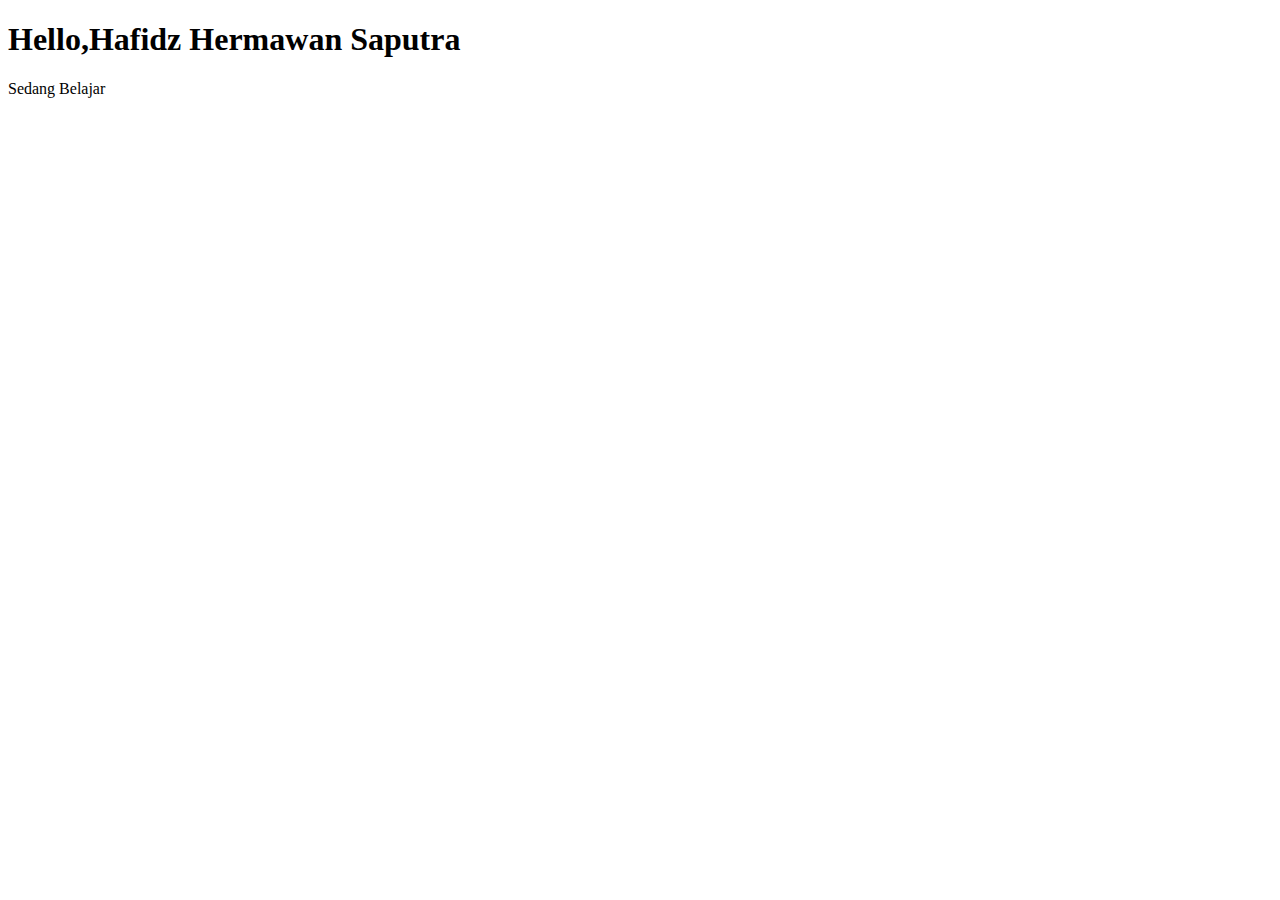
<file: latihan2.html>
<!DOCTYPE html>
<html lang="en">
<head>
    <meta charset="UTF-8">
    <meta name="viewport" content="width=device-width, initial-scale=1.0">
    <title>Internet Dan Teknlogi Web</title>
</head>
<body>
    <h1>Hello,Hafidz Hermawan Saputra</h1>
    <p>Sedang Belajar</p>
</body>
</html>
</file>
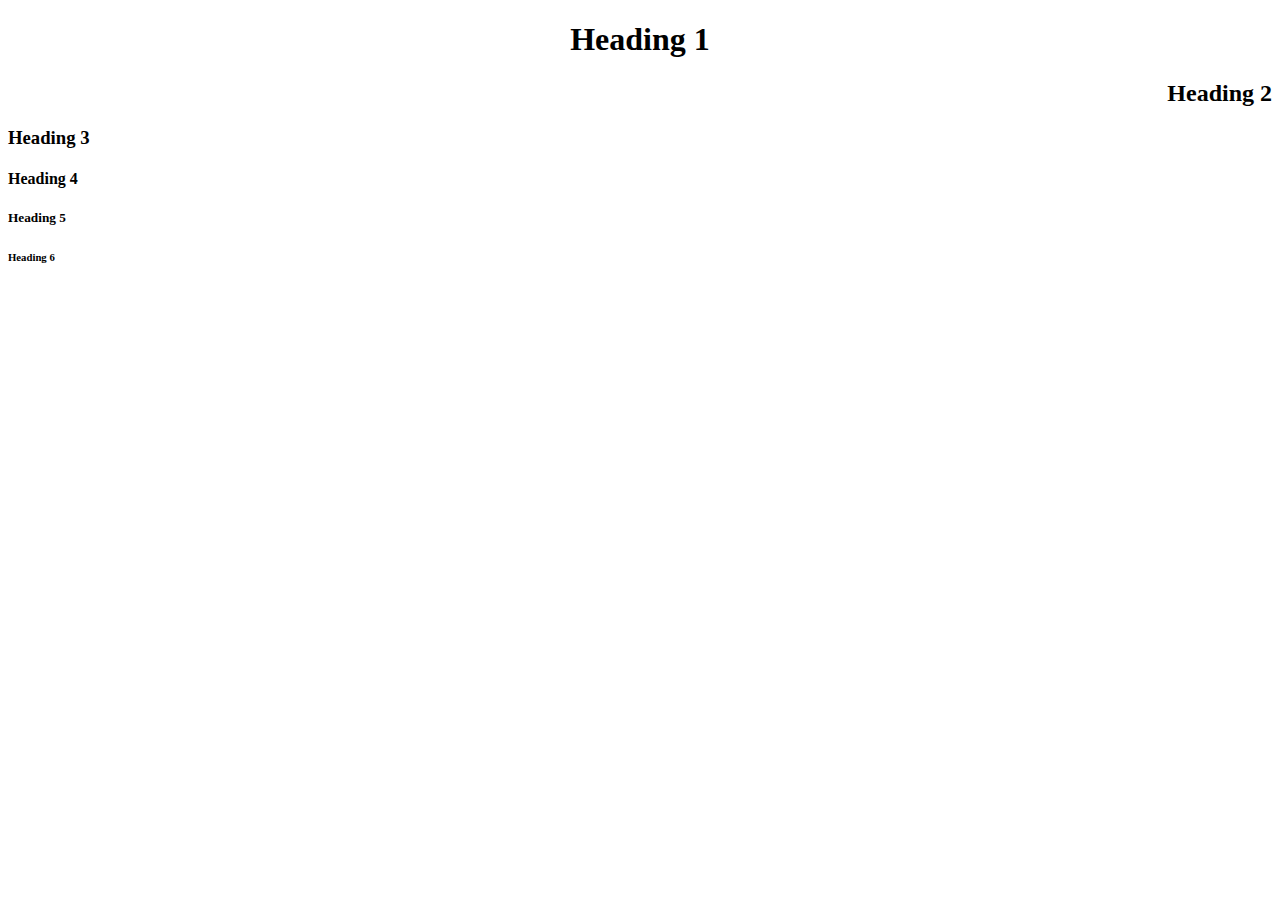
<file: latihan/latihan1/L1b233040136.html>
<!DOCTYPE html>
<html lang="en">
<head>
    <meta charset="UTF-8">
    <meta name="viewport" content="width=device-width, initial-scale=1.0">
    <title>ini judul</title>
</head>
<body>
    <h1 align="center">Heading 1</h1>
    <h2 align="right">Heading 2</h2>
    <h3 align="left">Heading 3</h3>
    <h4>Heading 4</h4>
    <h5>Heading 5</h5>
    <h6>Heading 6</h6>
</body>
</html>
</file>
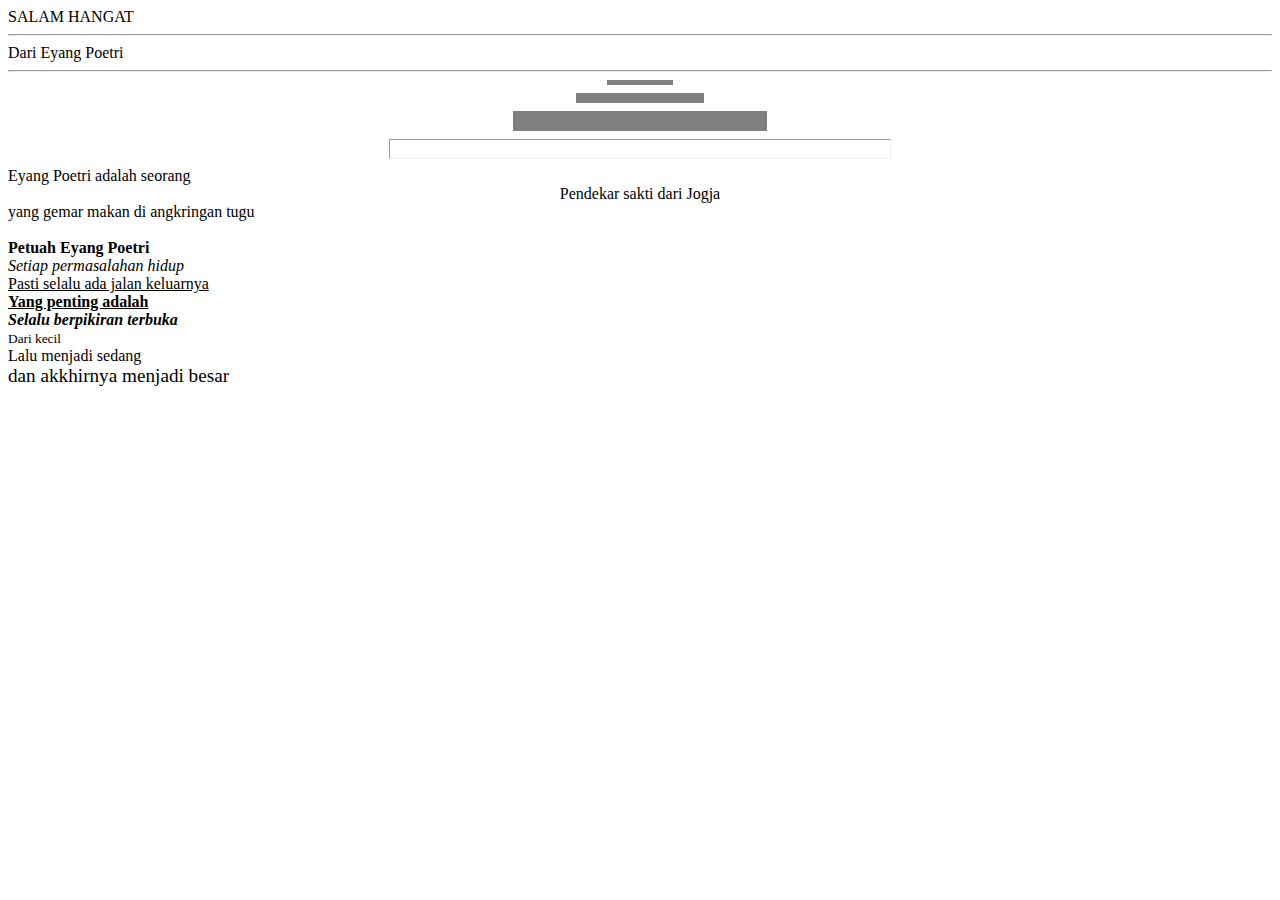
<file: latihan/latihan1/L1c233040136.html>
<!DOCTYPE html>
<html lang="en">
<head>
    <meta charset="UTF-8">
    <meta name="viewport" content="width=device-width, initial-scale=1.0">
    <title>ini judul</title>
</head>
<body>
    SALAM HANGAT
    <hr>
    Dari Eyang Poetri
    <hr>
    <hr width="5%" size="5" align="center" noshade>
    <hr width="10%" size="10" align="center" noshade>
    <hr width="20%" size="20" align="center" noshade>
    <hr width="500" size="20" align="center">

    Eyang Poetri adalah seorang
    <center>
    Pendekar sakti dari Jogja    
    </center>
    yang gemar makan di
    angkringan tugu<br></br>

    <b>Petuah Eyang Poetri</b>
    <br>
    <i>Setiap permasalahan hidup</i>
    <br>
    <u>Pasti selalu ada jalan keluarnya</u>
    <br>
    <b><u>Yang penting adalah</u>
    <br>
    <i>Selalu berpikiran terbuka</i></b>
    <br>
    <small>Dari kecil</small>
    <br>
    Lalu menjadi sedang
    <br>
    <big>dan akkhirnya menjadi besar</big>
</body>
</html>
</file>
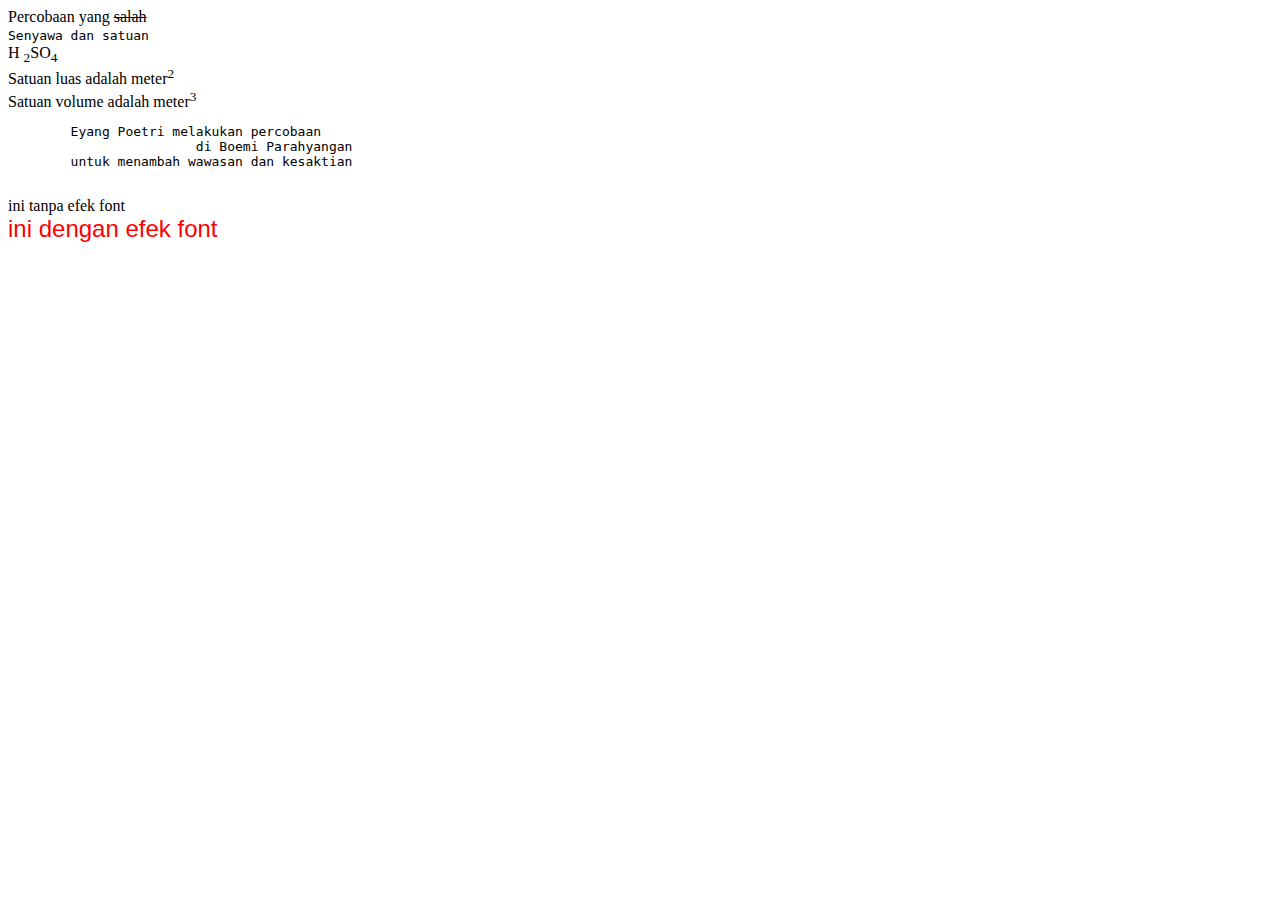
<file: latihan/latihan1/L1d233040136.html>
<!DOCTYPE html>
<html lang="en">
<head>
    <meta charset="UTF-8">
    <meta name="viewport" content="width=device-width, initial-scale=1.0">
    <title>ini judul</title>
</head>
<body>
    Percobaan yang <del>salah</del>
    <br>
    <tt>Senyawa dan satuan</tt>
    <br>
    H <sub>2</sub>SO<sub>4</sub>
    <br>
    Satuan luas adalah meter<sup>2</sup>
    <br>
    Satuan volume adalah meter<sup>3</sup>
    <br>
    <pre>
        Eyang Poetri melakukan percobaan
                        di Boemi Parahyangan
        untuk menambah wawasan dan kesaktian 
    </pre>

    ini tanpa efek font 
    <br>
    <font face="arial" size="5" color="red">
    ini dengan efek font
    </font>
</body>
</html>
</file>
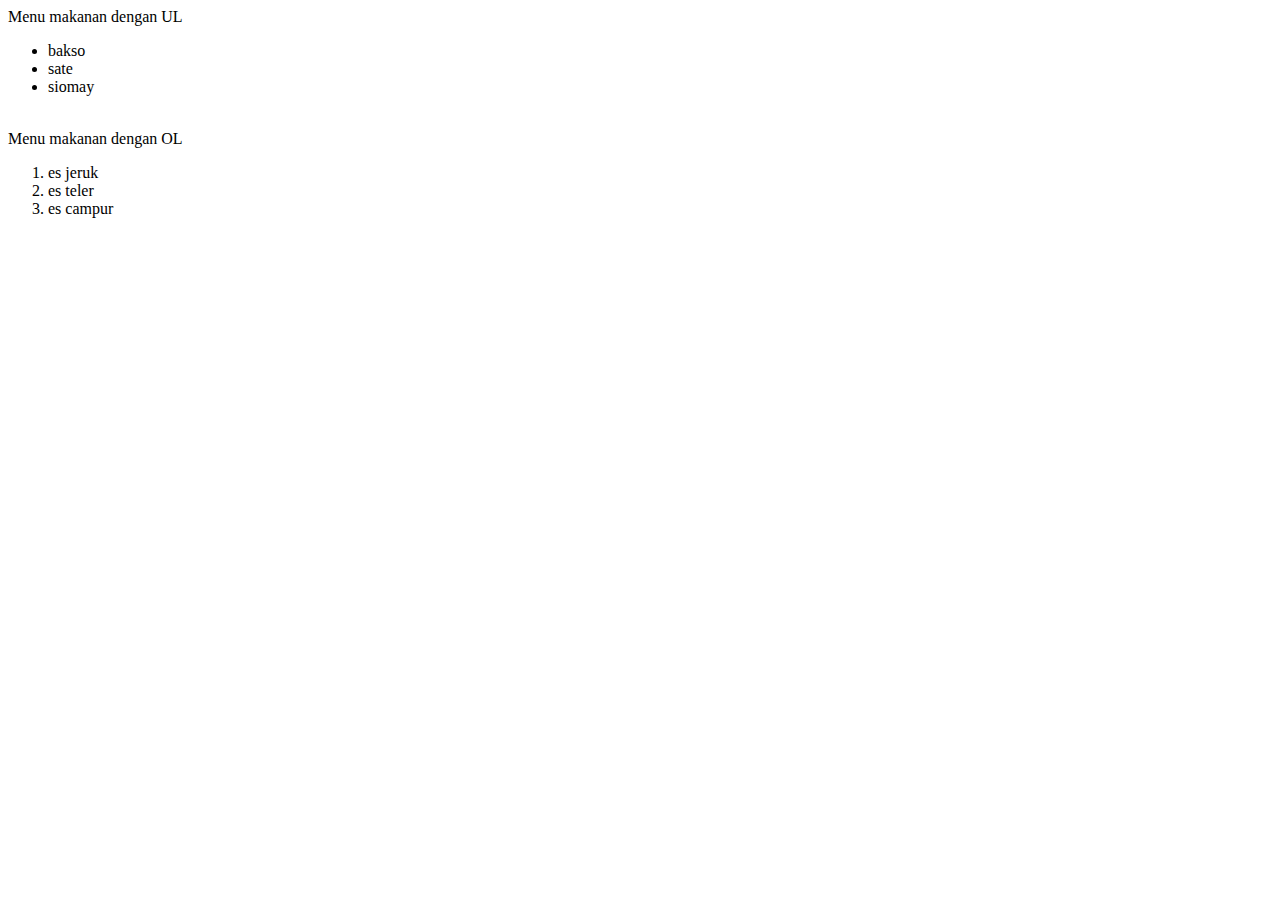
<file: latihan/latihan1/L1e233040136.html>
<!DOCTYPE html>
<html lang="en">
<head>
    <meta charset="UTF-8">
    <meta name="viewport" content="width=device-width, initial-scale=1.0">
    <title>ini judul</title>
</head>
<body>
    Menu makanan dengan UL
    <ul>
        <li>
            bakso
        </li>
        <li>sate</li>
        <li>siomay</li>
    </ul>
    <br>
    Menu makanan dengan OL
    <ol>
        <li>es jeruk</li>
        <li>es teler</li>
        <li>es campur</li>
    </ol>
</body>
</html>
</file>
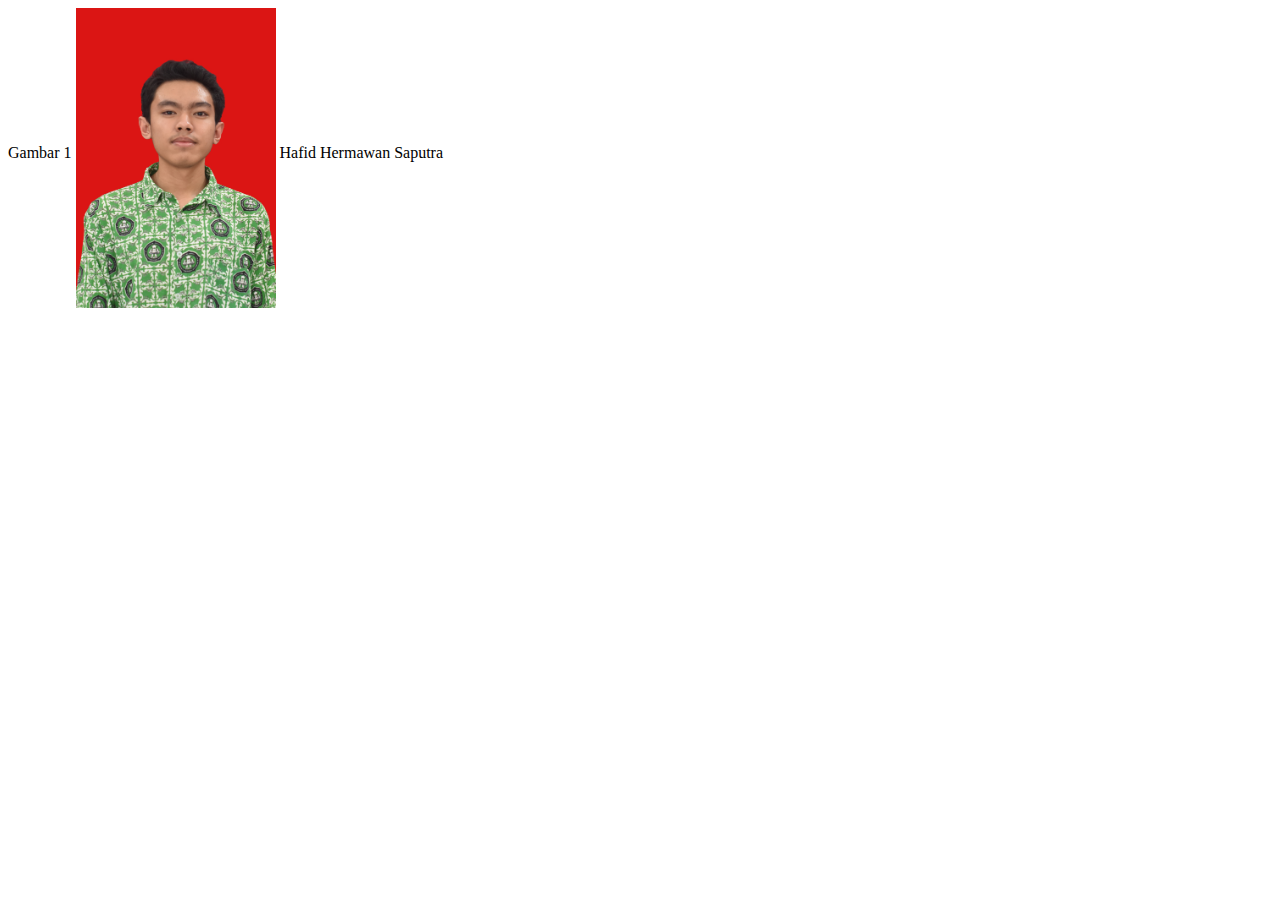
<file: latihan/latihan1/L1g233040136.html>
<!DOCTYPE html>
<html lang="en">
<head>
    <meta charset="UTF-8">
    <meta name="viewport" content="width=device-width, initial-scale=1.0">
    <title>ini judul</title>
</head>
<body>
    Gambar 1
    <img src="4X6.jpg" align="middle" alt="ucup" width="200" height="300">
    Hafid Hermawan Saputra
</body>
</html>
</file>
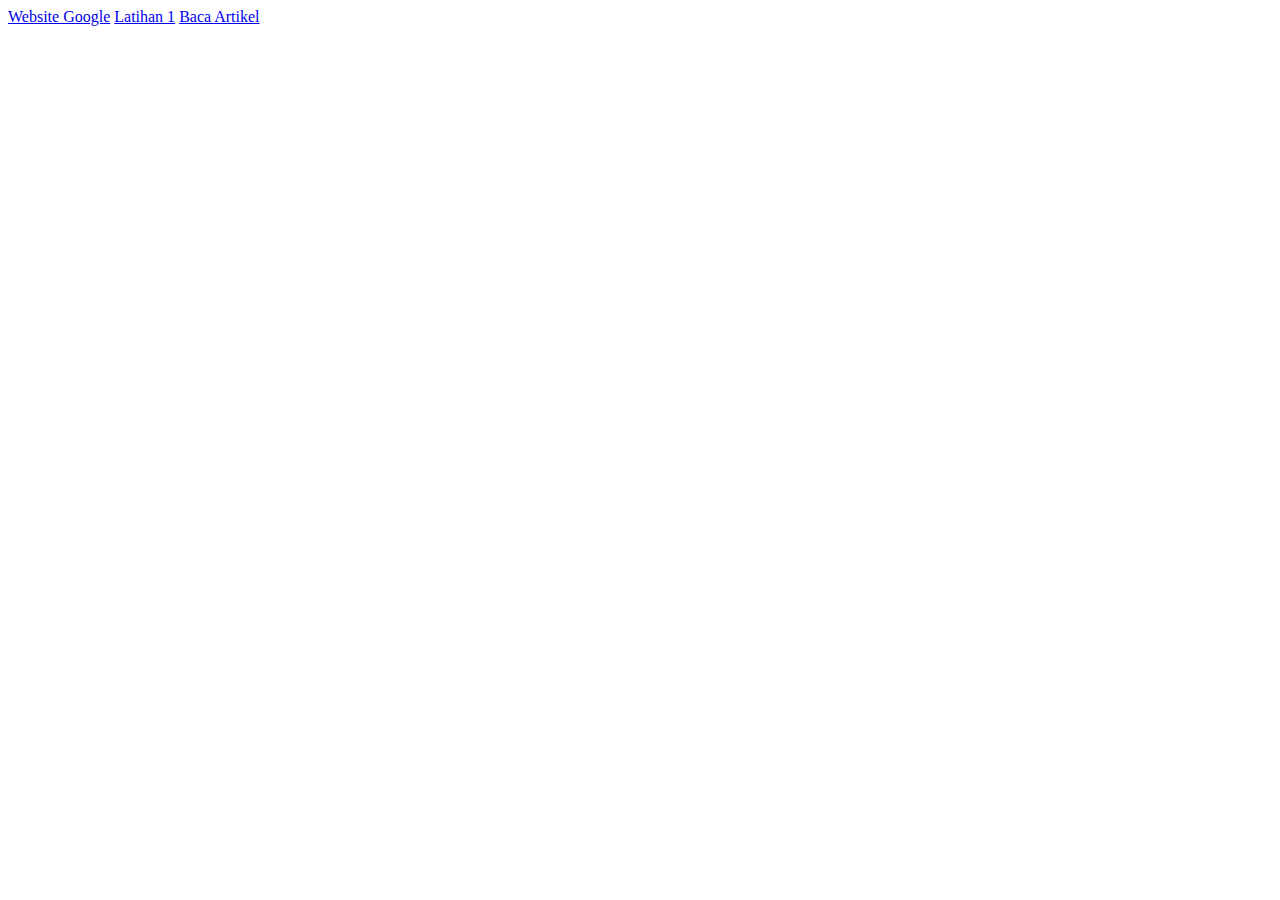
<file: latihan/latihan1/L1h233040136.html>
<!DOCTYPE html>
<html lang="en">
<head>
    <meta charset="UTF-8">
    <meta name="viewport" content="width=device-width, initial-scale=1.0">
    <title>link</title>
</head>
<body>
    <a href="http://www.google.com">Website Google</a>
    <a href="L1a233040135.html">Latihan 1</a>
    <a href="Artikel.txt">Baca Artikel</a>
</body>
</html>
</file>
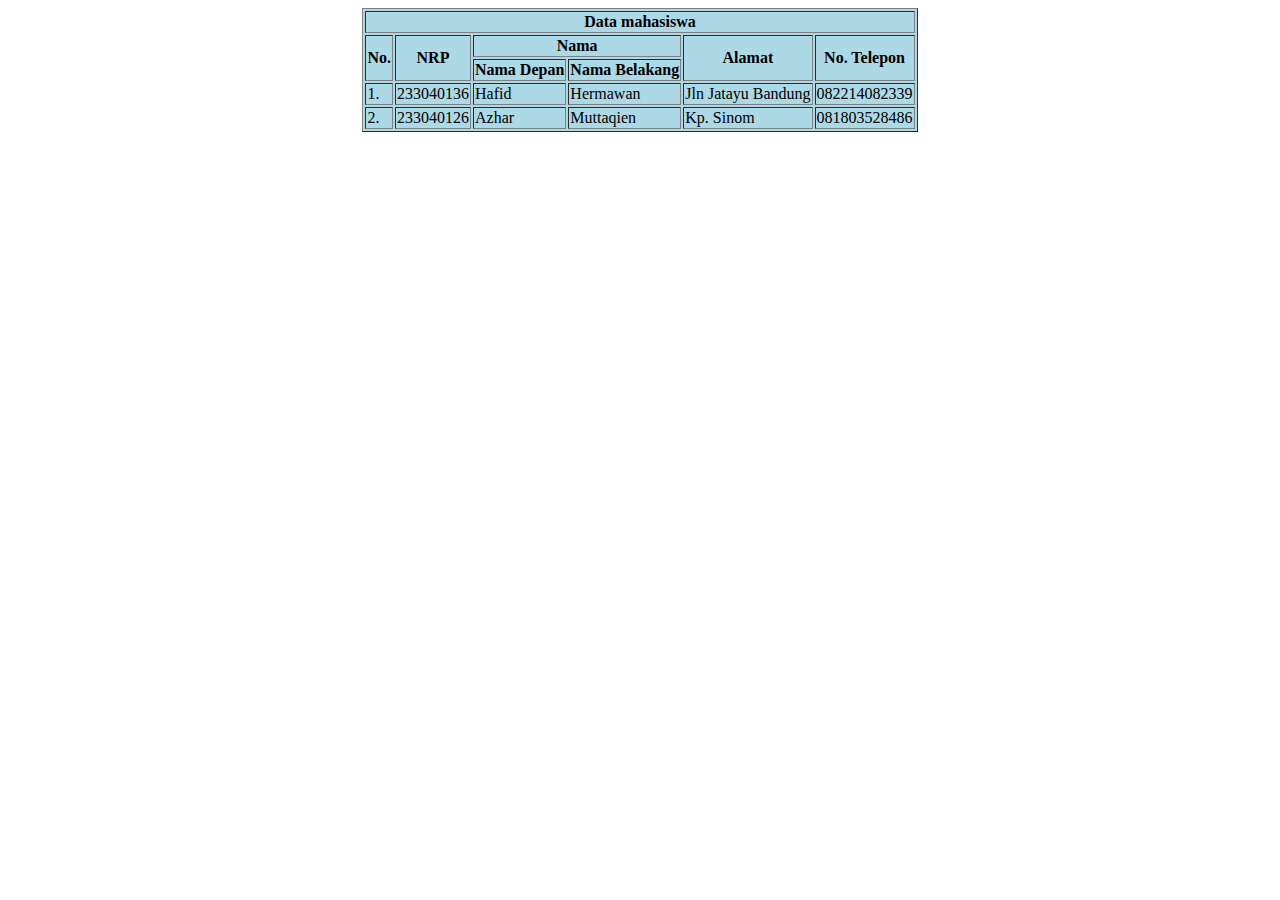
<file: latihan/latihan2/L2a233040136.html>
<!DOCTYPE html>
<html lang="en">
<head>
    <meta charset="UTF-8">
    <meta name="viewport" content="width=device-width, initial-scale=1.0">
    <title>Tabel 2</title>
</head>
<body>
    <table border="1" bgcolor="lightblue" align="center">
        <tr>
            <th colspan="6">Data mahasiswa</th>
            
        </tr>
        <tr>
            <th rowspan="2">No.</tk>
            <th rowspan="2">NRP</th>
            <th colspan="2">Nama</th>
            <th rowspan="2">Alamat</th>
            <th rowspan="2">No. Telepon</th>
        </tr>
        <tr>
            <th>Nama Depan</th>
            <th>Nama Belakang</th>
        </tr>
        <tr>
            <td>1.</td>
            <td>233040136</td>
            <td>Hafid</td>
            <td>Hermawan</td>
            <td>Jln Jatayu Bandung</td>
            <td>082214082339</td>
        </tr>
        <tr>
            <td>2.</td>
            <td>233040126</td>
            <td>Azhar</td>
            <td>Muttaqien</td>
            <td>Kp. Sinom</td>
            <td>081803528486</td>
        </tr>
    </table>
</body>
</html>
</file>
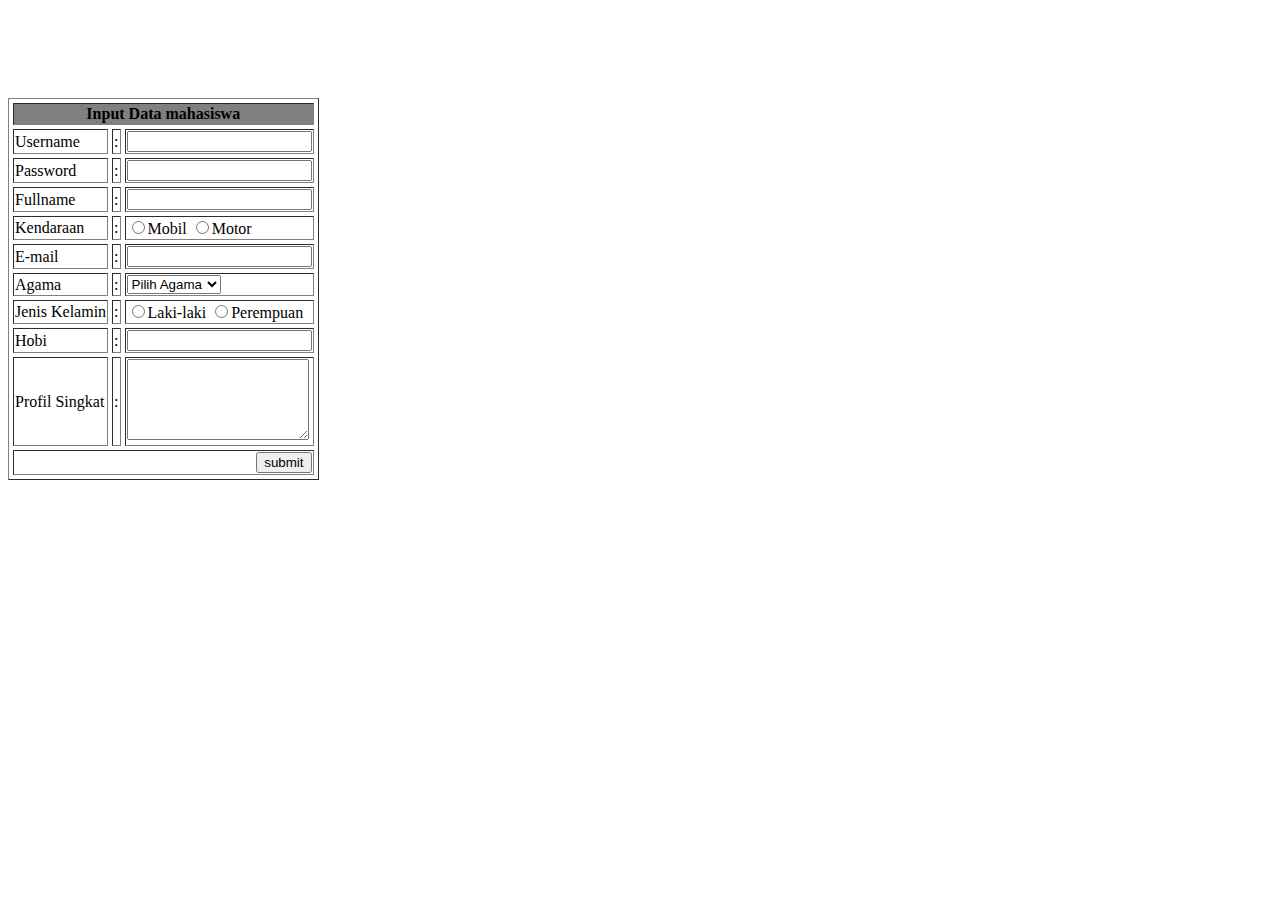
<file: latihan/latihan2/L2b233040136.html>
<!DOCTYPE html>
<html lang="en">
<head>
    <meta charset="UTF-8">
    <meta name="viewport" content="width=device-width, initial-scale=1.0">
    <title>Table</title>
</head>
<body>
    <!-- form -->
        <table border="1" cellspacing="4" cellspading="0">
            <tr bgcolor="grey">
                <th colspan="7">Input Data mahasiswa</th>
            </tr>
            <tr>
                <form>
                <td><label for="username">Username</label></td>
                <td><label for=":">:</label></td>
                <td><input type="username"></td>
                </form>
            </tr>
            <br>
            <tr>
                <form>
                <td><label for="password">Password</label></td>
                <td><label for=":">:</td>
                <td><input type="password"></td>
                </form>
            </tr>
            <br>
            <tr>
                <form>
                <td><label for="fullname">Fullname</label></td>
                <td><label for=":">:</label></td>
                <td><input type="fullname"></td>
                </form>
            </tr>
            <br>
            <tr>
                <form>
                <td><label for="kendaraan">Kendaraan</label></td>
                <td><label for=":">:</label></td>
                <td><input type="radio">Mobil
                    <input type="radio">Motor
                </td>    
                </form>
            </tr>
            <br>
            <br>
            <tr>
                <td><label for="email">E-mail</label></td>
                <td><label for=":">:</label></td>
                <td><input type="email"></td>
            </tr>
            <tr>
                <td><label for="agama">Agama</label></td>
                <td><label for=":">:</label></td>
                <td>
                    <select>
                        <option name="agama">Pilih Agama</option>
                        <option value="islam">Islam</option>
                        <option value="kristen">Kristen</option>
                        <option value="hindu">Hindu</option>
                        <option value="budha">Budha</option>
                        <option value="konghucu">Konghucu</option>
                    </select>
                </td>
            </tr>
            <tr>
                <td><label for="jenis kelamin">Jenis Kelamin</label></td>
                <td><label for=":">:</label></td>
                <td><input type="radio" name="jenis kelamin" id="Laki-laki">Laki-laki
                    <input type="radio" name="jenis kelamin" id="Perempuan">Perempuan
                </td>    
            </tr>
            <tr>
                <td><label for="hobi">Hobi</label></td>
                <td><label for=":">:</label></td>
                <td><input type="hobi"></td>
            </tr>
            <tr>
                <form>
                <td><label for="profil">Profil Singkat</label></td>
                <td><label for=":">:</label></td>
                <td><textarea name="komentar" id="" cols="0" rows="5"></textarea></td>
                </form>
            </tr>
            <tr>
                <form>
                    <td colspan="9" align="right"><input type="submit" name="submit" value="submit"></td>
                </form>
            </tr>
        </table>
    </form>
</body>
</html>
</file>
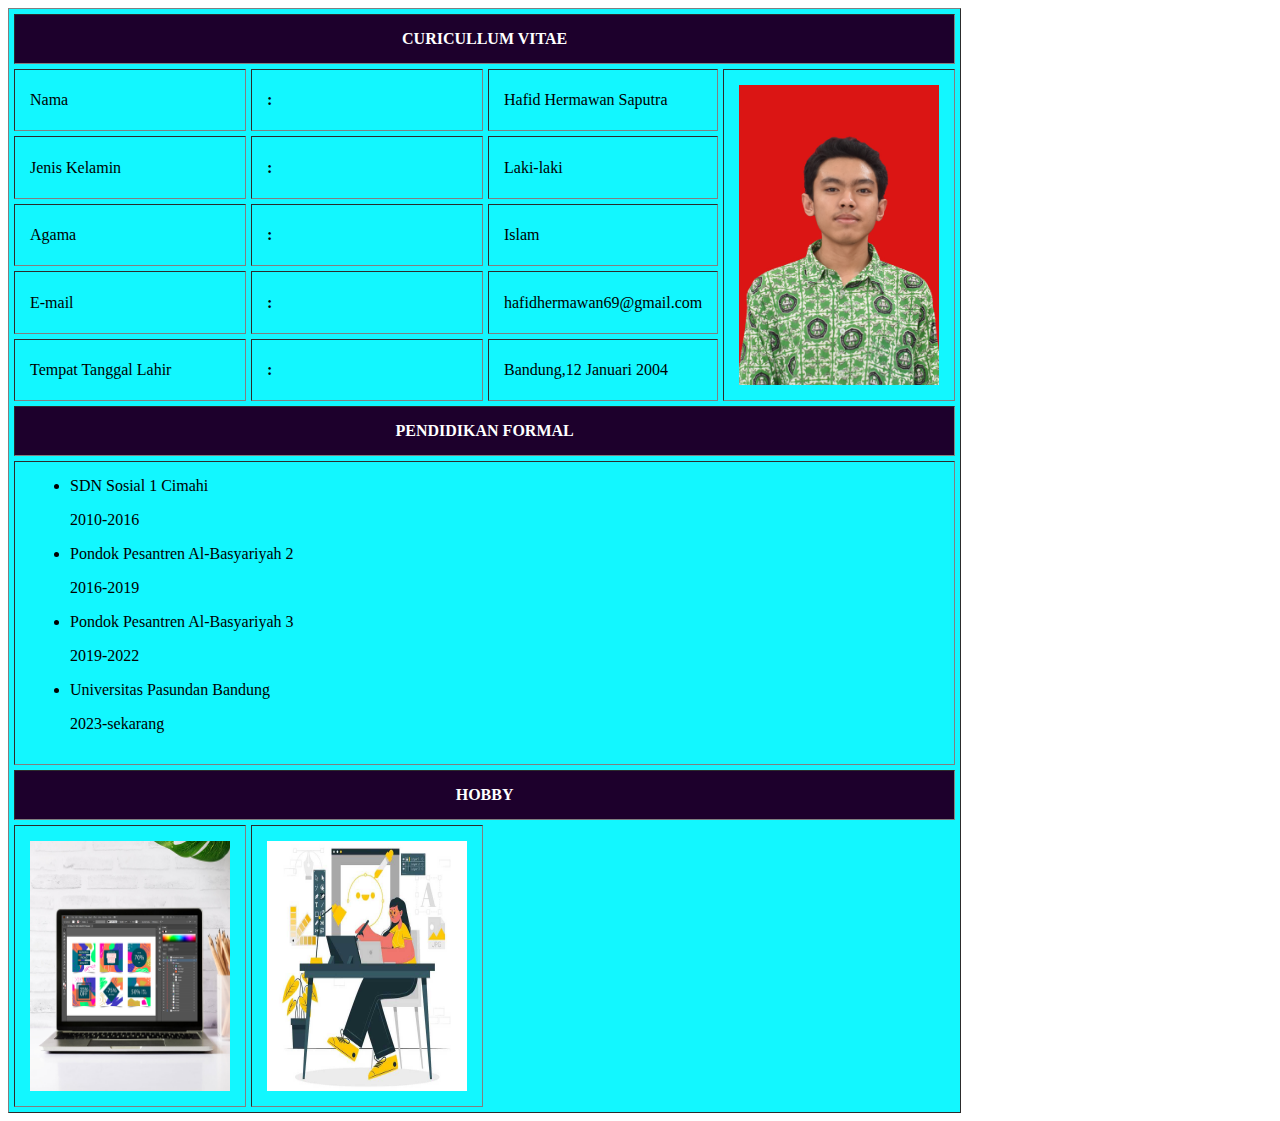
<file: latihan/latihan2/T233040136.html>
<html>
    <head>
        <title>Curicullum Vitae</title>
    </head>
    <body>
        <table bgcolor="#12f7ff" width="70%" border="1" cellspacing="5" cellpadding="15">
            <th bgcolor="#1d002c" colspan="20"><font color="white"><b>CURICULLUM VITAE</b></font></th>
            <tr>
                <td>Nama</td>
                <td><b>:</b></td>
                <td>Hafid Hermawan Saputra</td>
                <td rowspan="5" align="center"><img src="4X6.jpg" width="200px"></td>
            </tr>
            <tr>
                <td>Jenis Kelamin</td>
                <td><b>:</b></td>
                <td>Laki-laki</td>
            </tr>
            <tr>
                <td>Agama</td>
                <td><b>:</b></td>
                <td>Islam</td>
            </tr>
            <tr>
                <td>E-mail</td>
                <td><b>:</b></td>
                <td>hafidhermawan69@gmail.com</td>
            </tr>
            <tr>
                <td>Tempat Tanggal Lahir</td>
                <td><b>:</b></td>
                <td>Bandung,12 Januari 2004</td>
            </tr>
            <th bgcolor="#1d002c" colspan="20"><font color="white"><b>PENDIDIKAN FORMAL</b></font></th>
            <tr>
                <td colspan="20">
                    <ul>
                        <li>SDN Sosial 1 Cimahi</li>
                        <p>2010-2016</p>
                        <li>Pondok Pesantren Al-Basyariyah 2</li>
                        <p>2016-2019</p>
                        <li>Pondok Pesantren Al-Basyariyah 3</li>
                        <p>2019-2022</p>
                        <li>Universitas Pasundan Bandung</li>
                        <p>2023-sekarang</p>
                    </ul>
                </td>
            </tr>
            <th bgcolor="#1d002c" colspan="20"><font color="white"><b>HOBBY</b></font></th>
            <tr>
                <td>
                    <img src="news_preview_mob_image__preview_1299.jpg" width="200px" height="250px">
                </td>
                <td><img src="7-steps-for-transitioning-from-graphic-design-to-ui-ux-design.jpg" width="200px" height="250px"></td>
            </tr>
        </table>
    </body>
</html>
</file>
